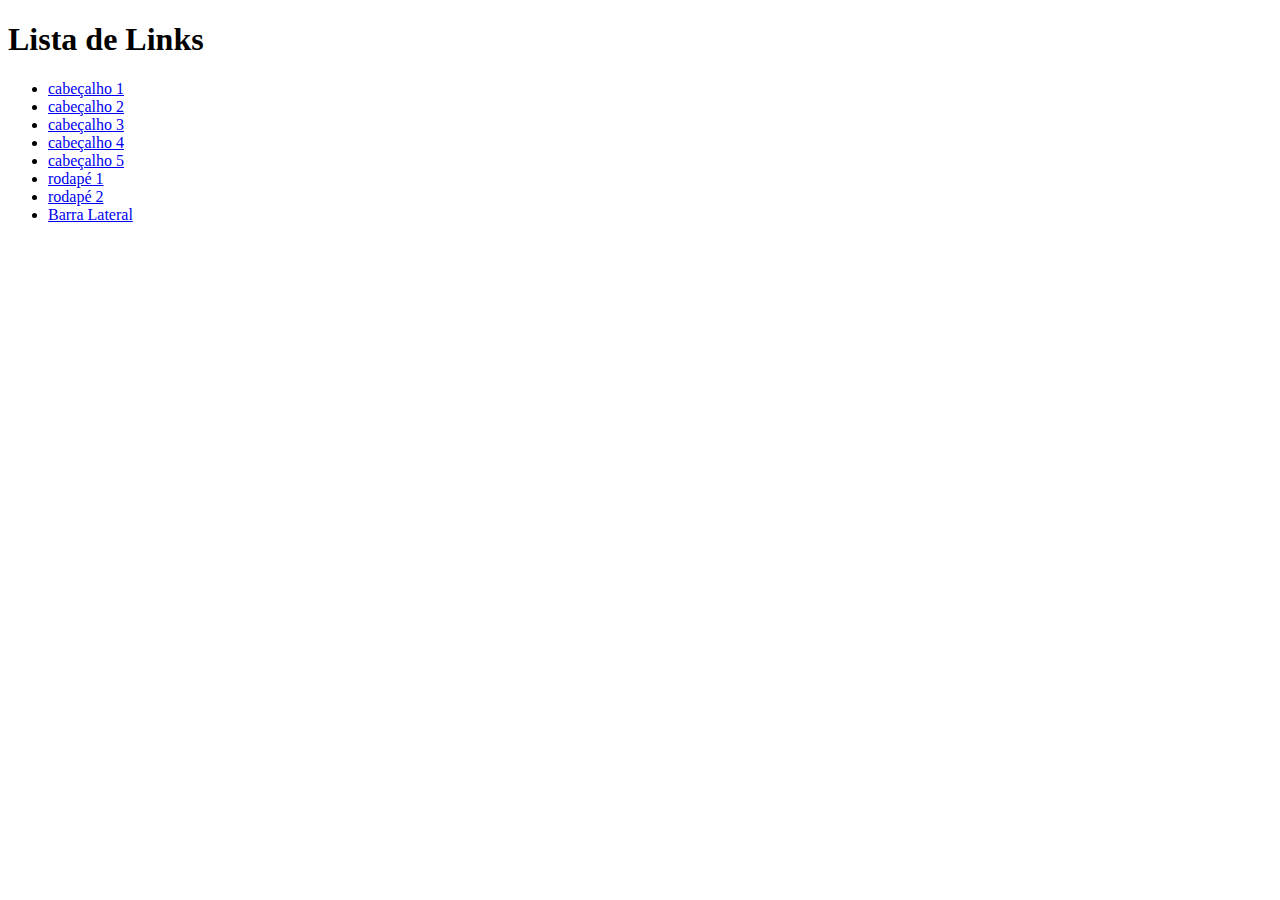
<file: index.html>
<!DOCTYPE html>
<html lang="pt-BR">
<head>
    <meta charset="UTF-8">
    <meta name="viewport" content="width=device-width, initial-scale=1.0">
    <meta http-equiv="X-UA-Compatible" content="ie=edge">
    <title>Document</title>
</head>
<body>
    <h1>Lista de Links</h1>

    <ul>
        <li><a href="Cabeçalho_1.html">cabeçalho 1 </a></li>
        <li><a href="cabeçalho_2.html">cabeçalho 2 </a></li>
        <li><a href="cabeçalho_3.html">cabeçalho 3 </a></li>
        <li><a href="cabeçalho_4.html">cabeçalho 4 </a></li>
        <li><a href="cabeçalho_5.html">cabeçalho 5 </a></li>
        <li><a href="footer_1.html">rodapé 1 </a></li>
        <li><a href="footer_2.html">rodapé 2 </a></li>
        <li><a href="barra_lateral.html">Barra Lateral </a></li>
    </ul>
</body>
</html>
</file>
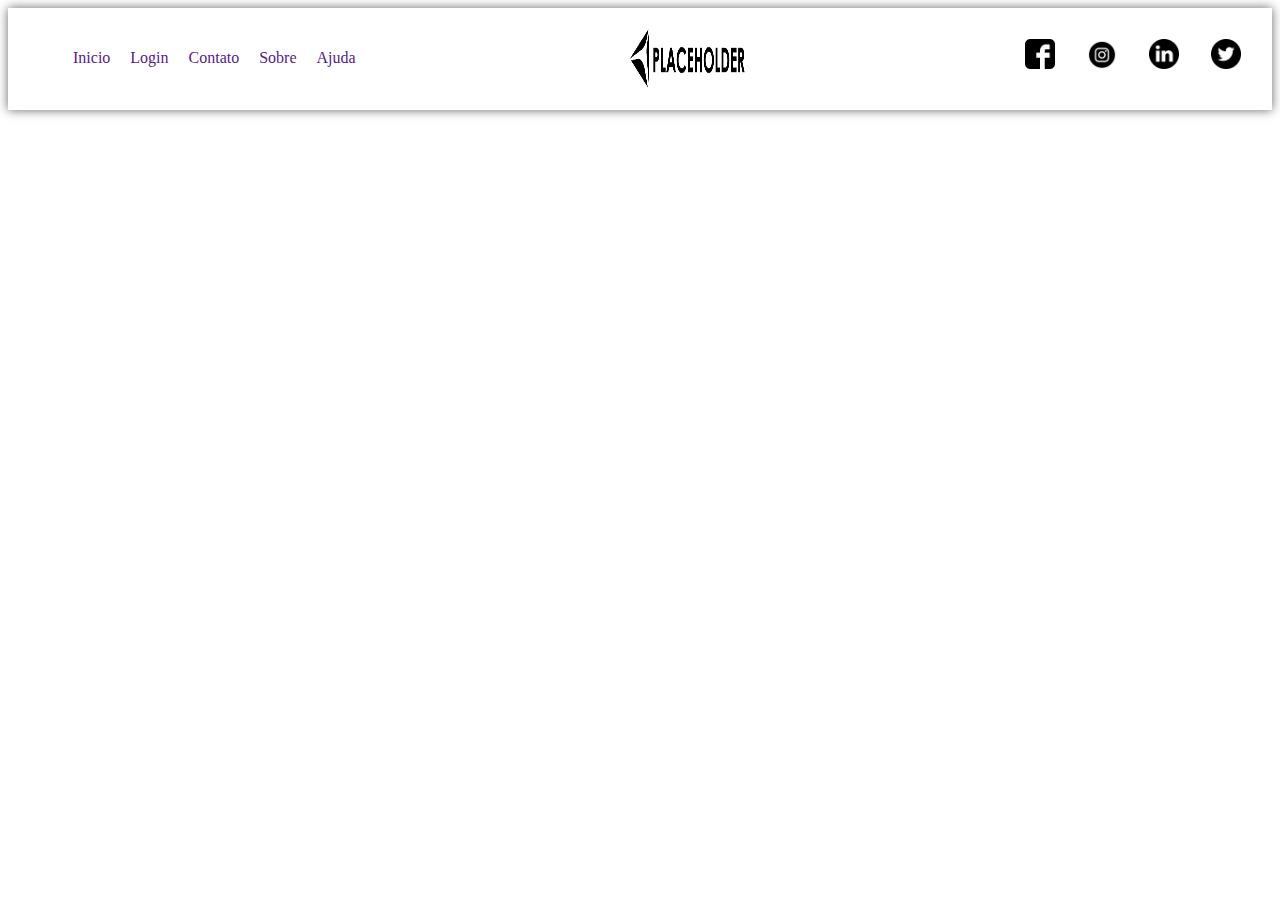
<file: cabeçalho_2.html>
<html lang="pt_BR">
<head>
    <meta charset="UTF-8">
    <meta name="viewport" content="width=device-width, initial-scale=1.0">
    <meta http-equiv="X-UA-Compatible" content="ie=edge">
    <title>cabeçalho</title>
    <link rel="stylesheet" href="css/cabeçalho_2.css">
</head>
<body>
    <header class="header">

        
        <nav class="nav">
            <div>

                <ul>
                    <li><a href="">Inicio</a></li>
                    <li><a href="">Login</a></li>
                    <li><a href="">Contato</a></li>
                    <li><a href="">Sobre</a></li>
                    <li><a href="">Ajuda</a></li>
                </ul>

            </div>
            <div>
            <img class="img" src="img/placeholder.com-logo1.png" alt="">
            </div>    
            <div class="social">
                
                <img src="img/facebook-logo.png">
                <img src="img/instgraam.png">
                <img src="img/linkedin.png">
                <img src="img/twitter-logo-button.png">
                
            </div>


        </nav>
        
    </header>
</body>
</html>
</file>
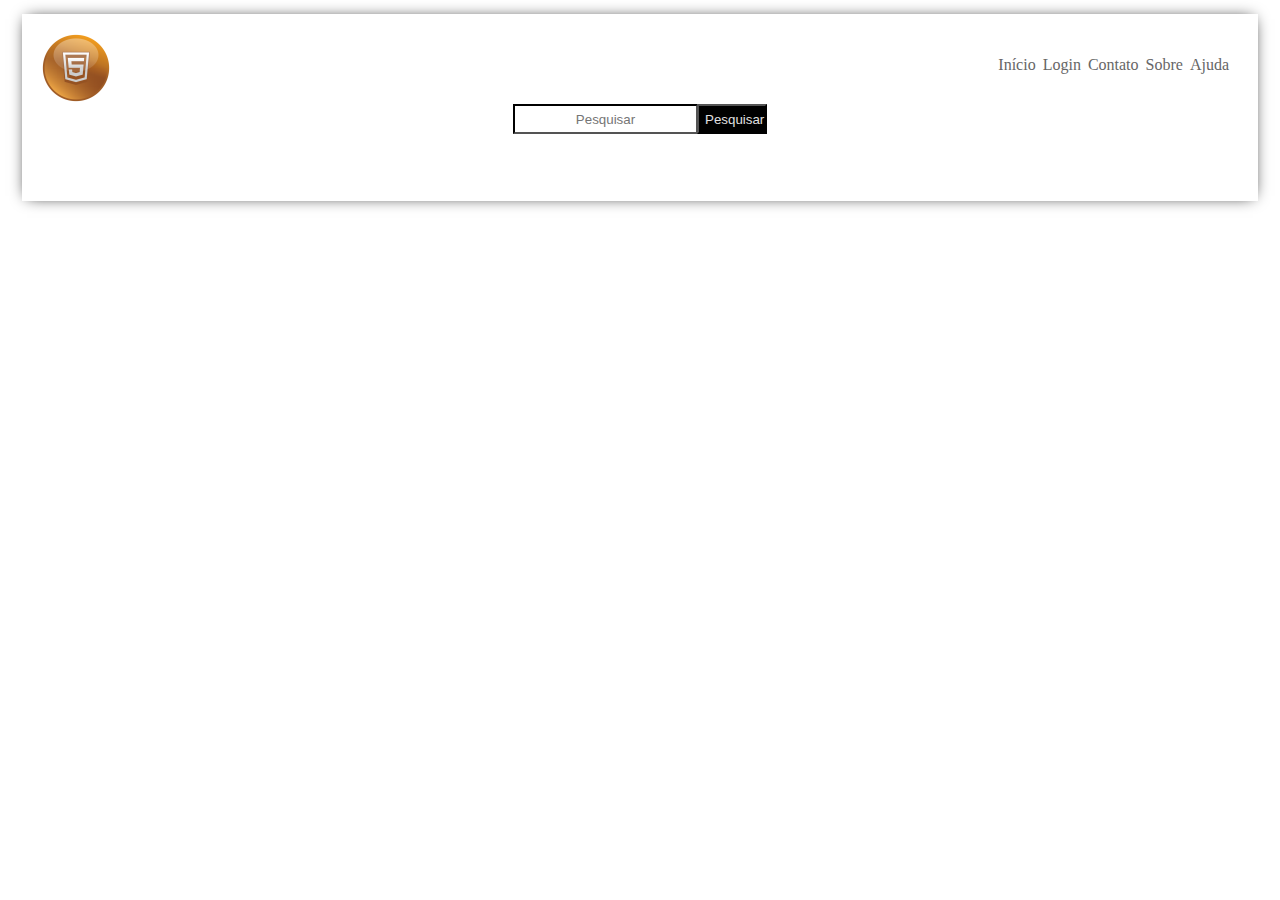
<file: cabeçalho_4.html>
<html lang="pt-BR">
<head>
    <meta charset="UTF-8">
    <meta name="viewport" content="width=device-width, initial-scale=1.0">
    <meta http-equiv="X-UA-Compatible" content="ie=edge">
    <title>cabeçario</title>
    <link rel="stylesheet" href="https://use.fontawesome.com/releases/v5.8.2/css/all.css" integrity="sha384-oS3vJWv+0UjzBfQzYUhtDYW+Pj2yciDJxpsK1OYPAYjqT085Qq/1cq5FLXAZQ7Ay" crossorigin="anonymous">
    <link rel="stylesheet" href="css/cabeçalho_4.css">
</head>
<body>
     <header class="cabecalho">
  
    
        <div class="box">

        <div>
            <img class="logo" src="img/logo2.png">
        </div>

            <div class="navegacao">

                <ul>
                     <li><a href="">Início</a></li>
                     <li><a href="">Login</a></li>
                    <li><a href="">Contato</a></li>
                    <li><a href="">Sobre</a></li>
                    <li><a href="">Ajuda</a></li>
                </ul>

            </div>

        </div>

        <div>
                <div>
                    <form>
        
                        <input type="text" placeholder="Pesquisar" class="barra-pesquisa">
                        <button class="button">Pesquisar</button>
        
                    </form>
                </div>
        
                    <div class="social">
                            <i class="fab fa-facebook-f"></i>
                            <i class="fab fa-twitter"></i>
                            <i class="fab fa-linkedin-in"></i>
                            <i class="fab fa-instagram"></i>
                    </div>
                </div>    
        

         </header>
</body>
</html>
</file>
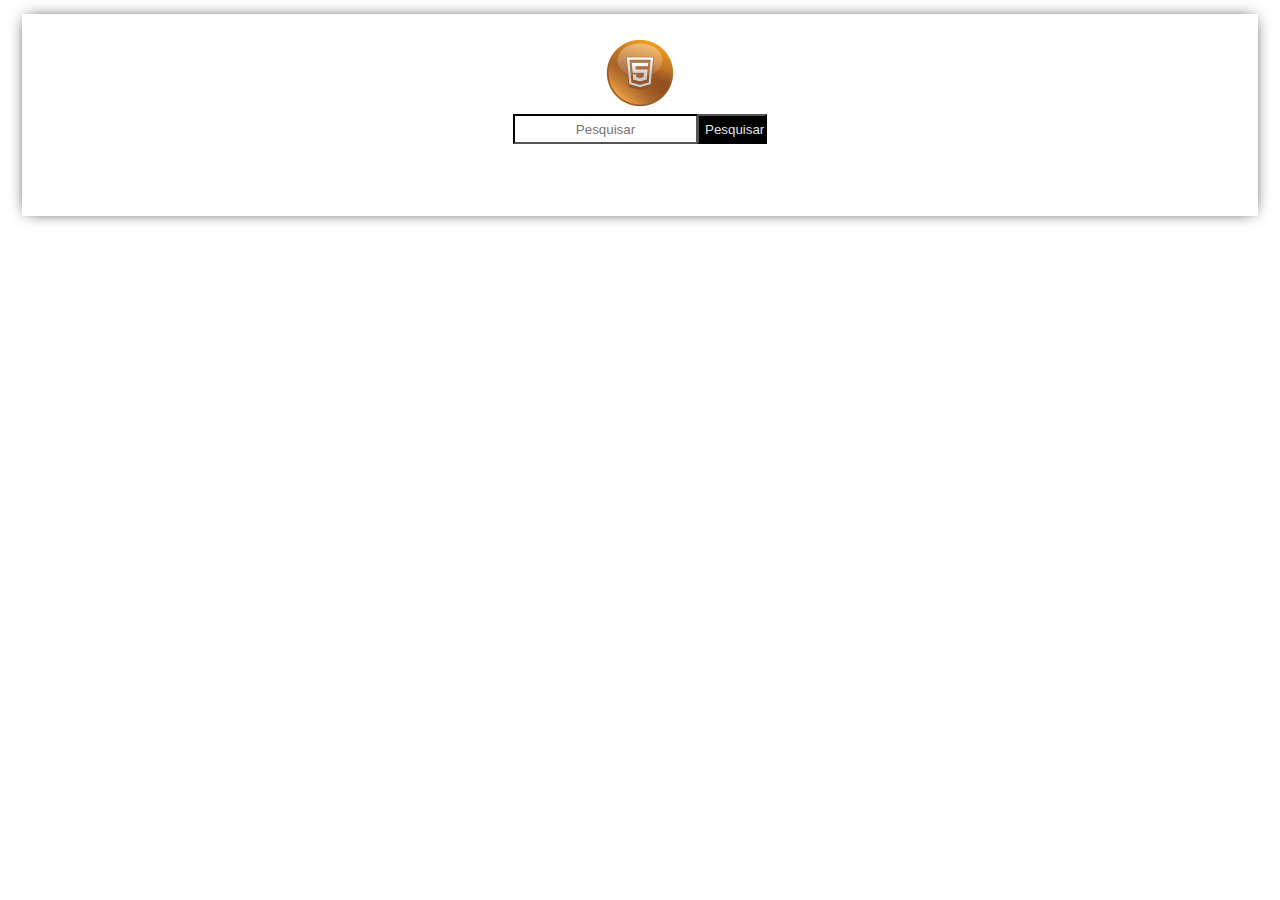
<file: cabeçalho_5.html>
<html lang="pt-BR">
<head>
    <meta charset="UTF-8">
    <meta name="viewport" content="width=device-width, initial-scale=1.0">
    <meta http-equiv="X-UA-Compatible" content="ie=edge">
    <title>cabeçario</title>
    <link rel="stylesheet" href="https://use.fontawesome.com/releases/v5.8.2/css/all.css" integrity="sha384-oS3vJWv+0UjzBfQzYUhtDYW+Pj2yciDJxpsK1OYPAYjqT085Qq/1cq5FLXAZQ7Ay" crossorigin="anonymous">
<link rel="stylesheet" href="css/cabeçalho_5.css">
</head>
<body>
<header class="cabecalho">
    <div class="box-margin">          
        <img  src="img/logo2.png">
    </div>

    <div class="box-margin">
        <form method="POST" >

            <input type="text" placeholder="Pesquisar" class="barra-pesquisa">
            <button class="button">Pesquisar</button>

        </form>
    </div>

        <div class="box-margin">
                <i class="fab fa-facebook-f"></i>
                <i class="fab fa-twitter"></i>
                <i class="fab fa-linkedin-in"></i>
                <i class="fab fa-instagram"></i>
        </div>

 </header>
</body>
</html>
</file>
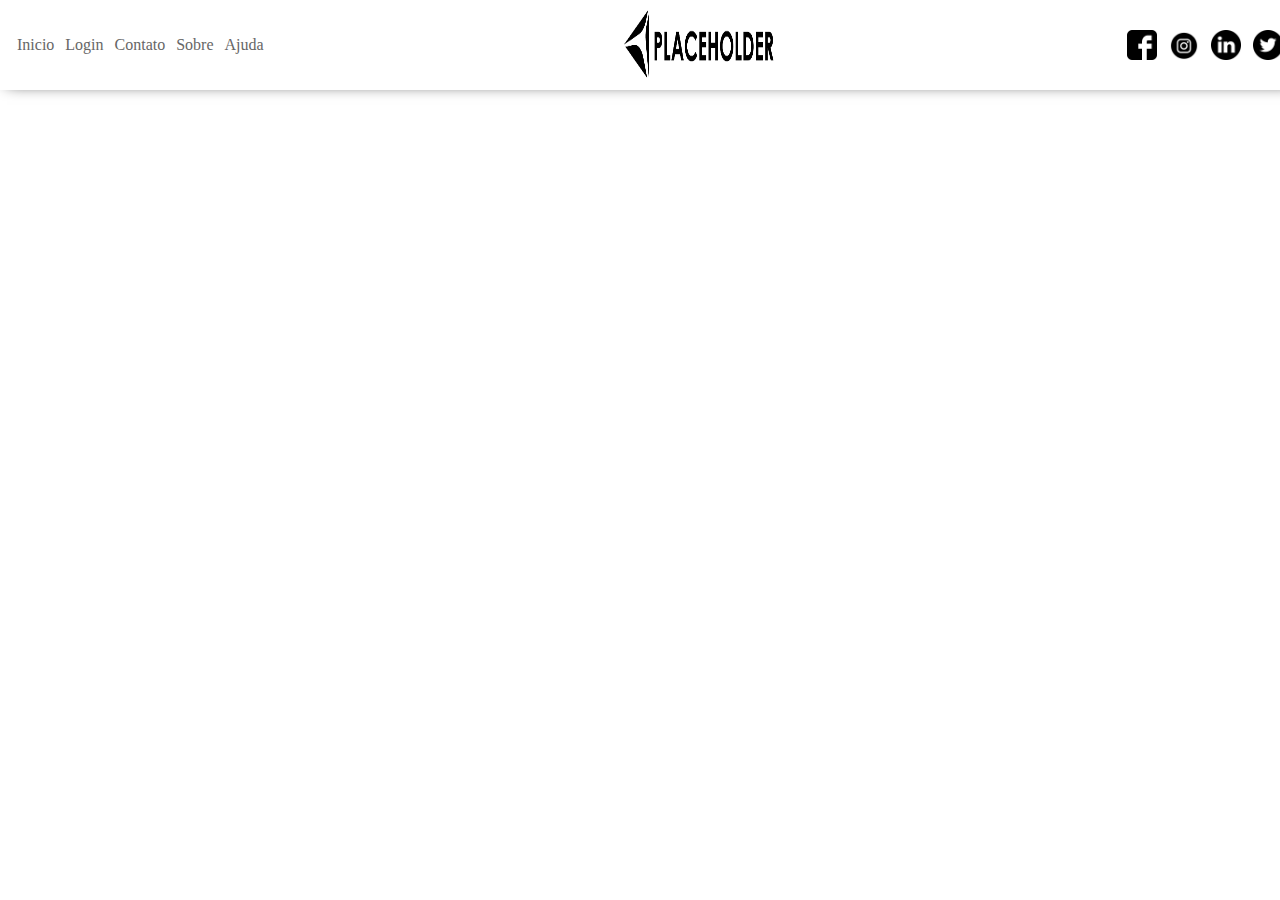
<file: cabeçario_2.html>
<html lang="pt_BR">
<head>
    <meta charset="UTF-8">
    <meta name="viewport" content="width=device-width, initial-scale=1.0">
    <meta http-equiv="X-UA-Compatible" content="ie=edge">
    <title>cabeçario</title>
    <link rel="stylesheet" href="css/cabeçario_2.css">
</head>
<body>
    <header class="header">

        
        <nav class="nav">
                <ul>
                    <li><a href="">Inicio</a></li>
                    <li><a href="">Login</a></li>
                    <li><a href="">Contato</a></li>
                    <li><a href="">Sobre</a></li>
                    <li><a href="">Ajuda</a></li>
                </ul>
        </nav>
         
            <img class="img" src="img/placeholder.com-logo1.png" alt="">

        <div class="box">
                <img src="img/facebook-logo.png" id="social">
                <img src="img/instgraam.png" id="social">
                <img src="img/linkedin.png" id="social">
                <img src="img/twitter-logo-button.png" id="social">
        </div>

    </header>
</body>
</html>
</file>
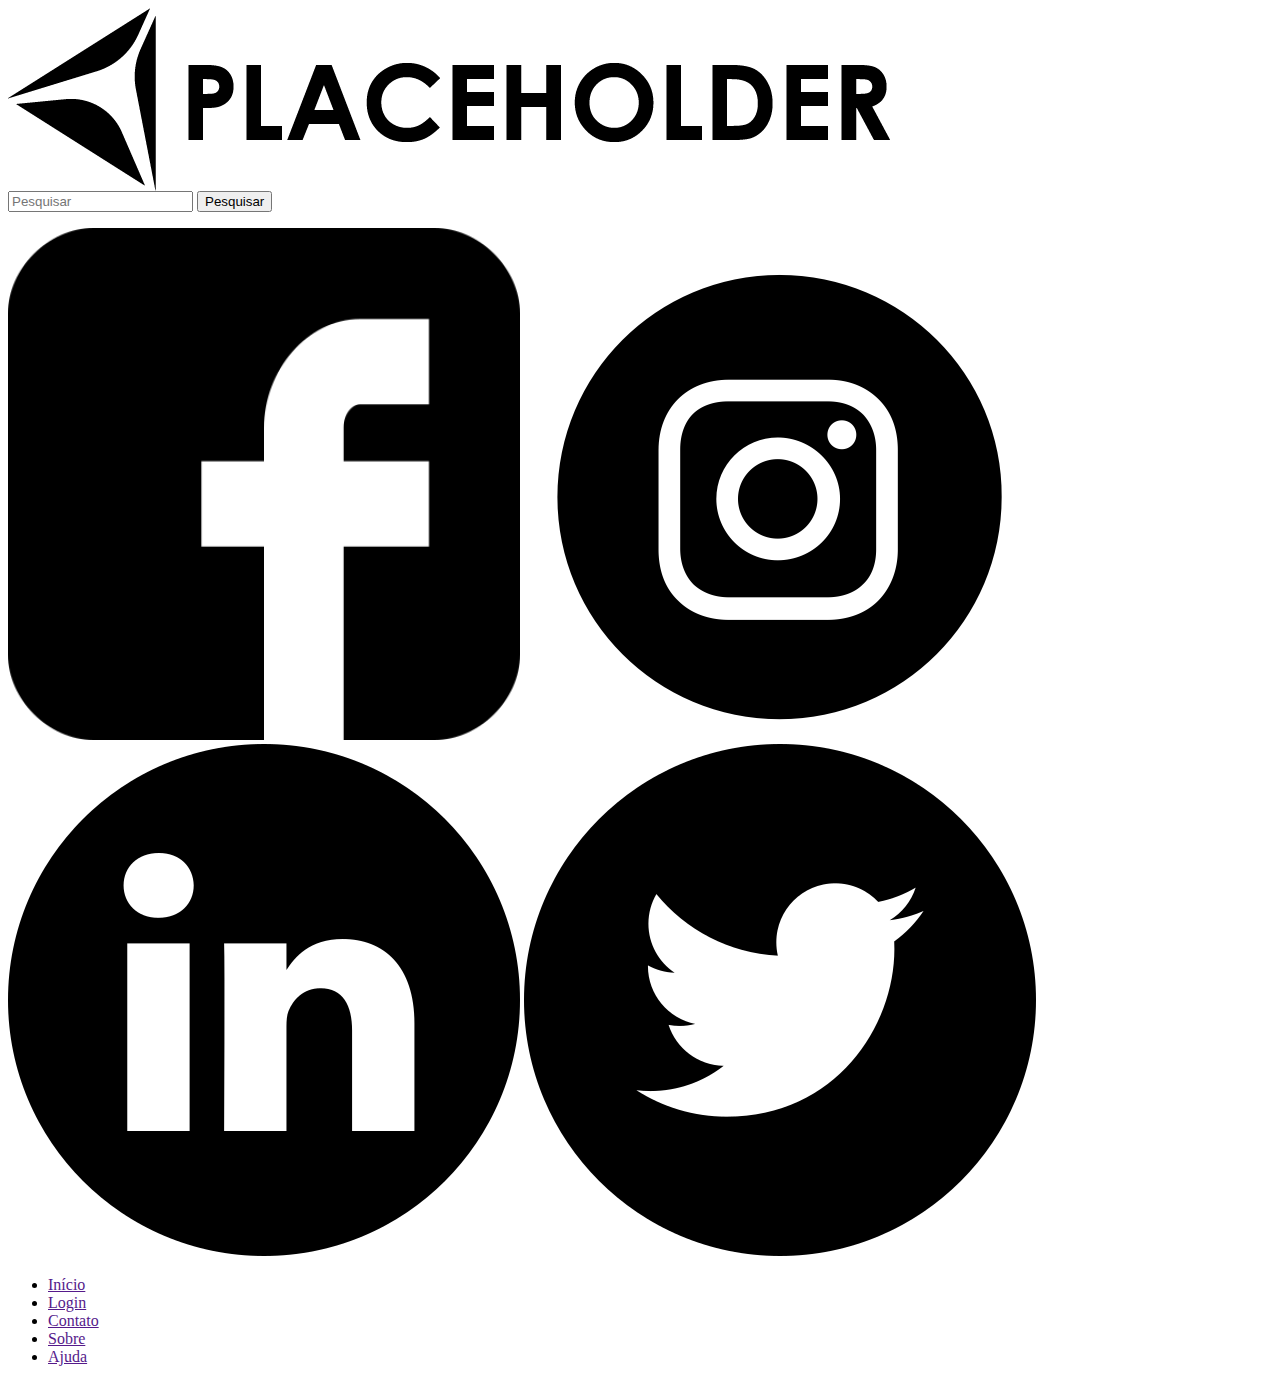
<file: cabeçario_4.html>
<html lang="pt-BR">
<head>
    <meta charset="UTF-8">
    <meta name="viewport" content="width=device-width, initial-scale=1.0">
    <meta http-equiv="X-UA-Compatible" content="ie=edge">
    <title>cabeçario</title>
</head>
<body>
     <header>
            <nav>

            <img class="img" src="img/placeholder.com-logo1.png">
        
            <form>

                <input type="text" placeholder="Pesquisar">
                <button>Pesquisar</button>

            </form>

            <div>

                <img src="img/facebook-logo.png">
                <img src="/img/instgraam.png">
                <img src="/img/linkedin.png">
                <img src="/img/twitter-logo-button.png">

            </div>


            <div>

                <ul>
                     <li><a href="">Início</a></li>
                     <li><a href="">Login</a></li>
                    <li><a href="">Contato</a></li>
                    <li><a href="">Sobre</a></li>
                    <li><a href="">Ajuda</a></li>
                </ul>

            </div>
        
            </nav>

         </header>
</body>
</html>
</file>
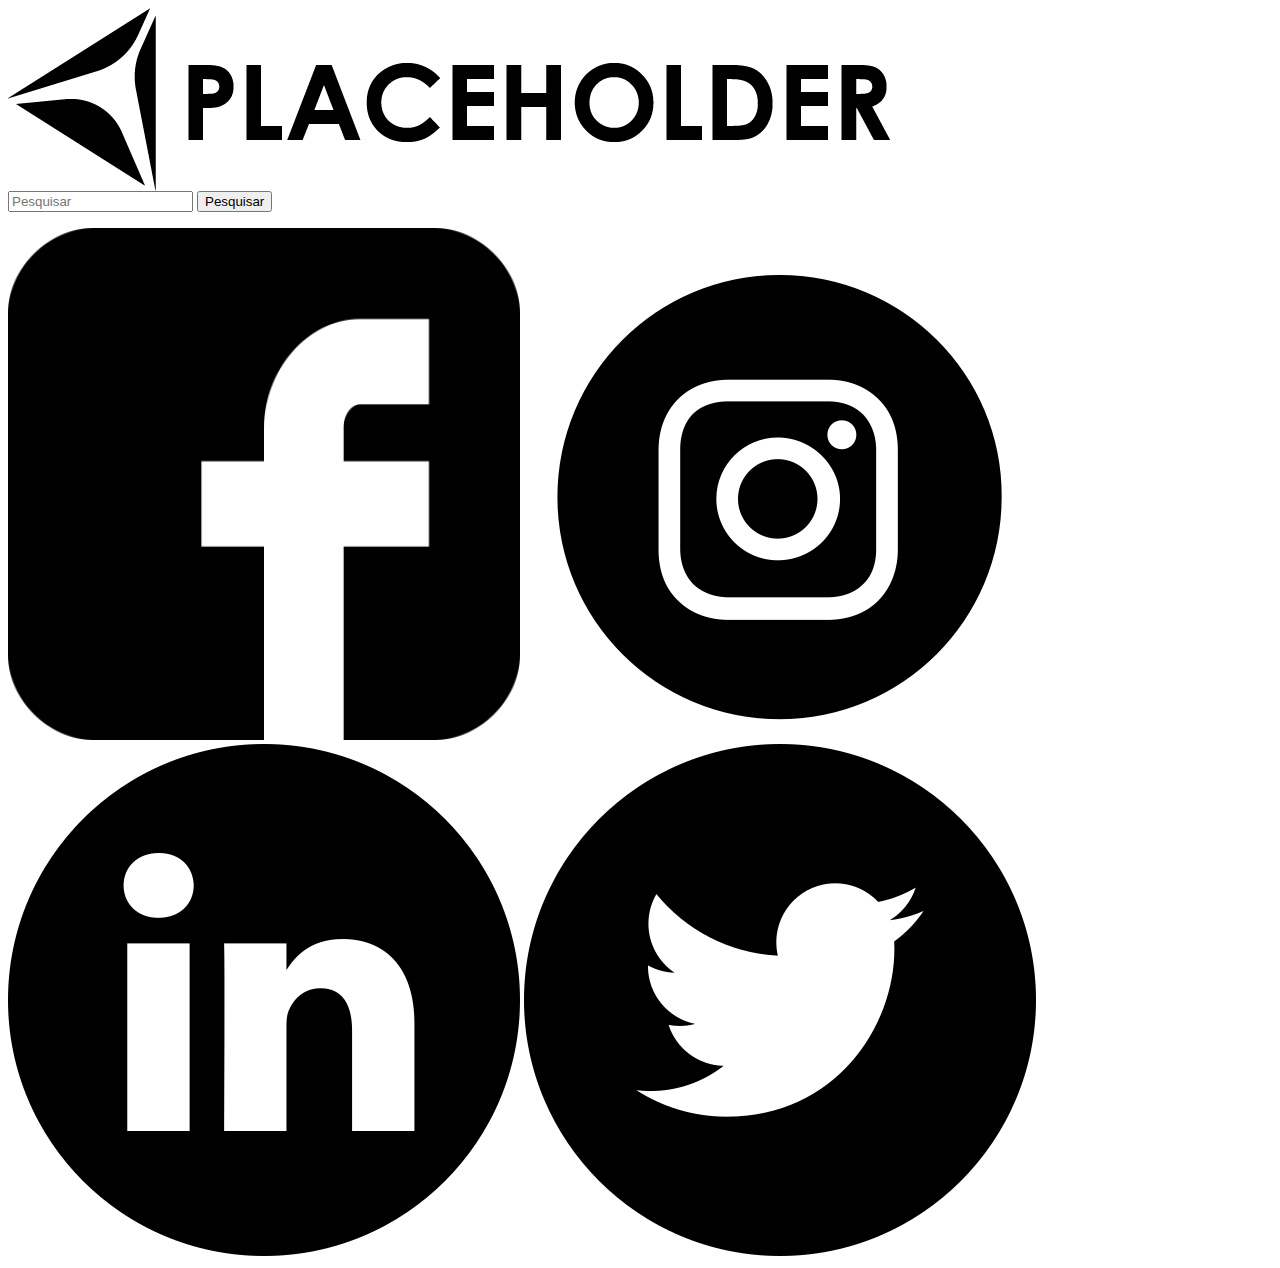
<file: cabeçario_5.html>
<html lang="pt-BR">
<head>
    <meta charset="UTF-8">
    <meta name="viewport" content="width=device-width, initial-scale=1.0">
    <meta http-equiv="X-UA-Compatible" content="ie=edge">
    <title>cabeçario</title>
</head>
<body>
    <header>
        <nav>
                    
        <img  src="img/placeholder.com-logo1.png">
        
        <form method="POST" >

            <input type="text" placeholder="Pesquisar">
            <button>Pesquisar</button>

        </form>

        <div>

            <img src="/img/facebook-logo.png">
            <img src="/img/instgraam.png">
            <img src="/img/linkedin.png">
            <img src="img/twitter-logo-button.png">
            
        </div>

        </nav>

    </header>
</body>
</html>
</file>
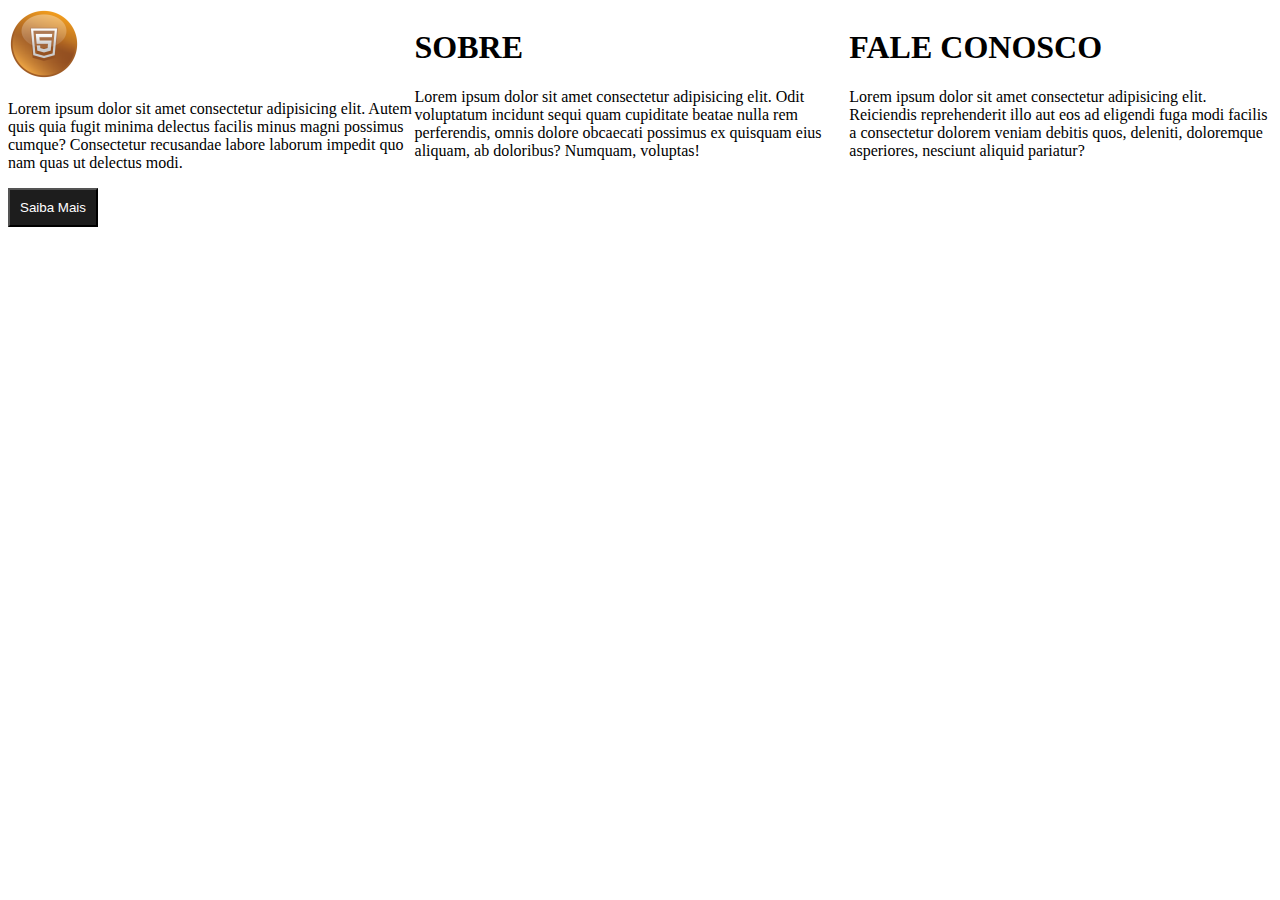
<file: footer_1.html>
<!DOCTYPE html>
<html lang="pt-BR">
<head>
    <meta charset="UTF-8">
    <meta name="viewport" content="width=device-width, initial-scale=1.0">
    <meta http-equiv="X-UA-Compatible" content="ie=edge">
    <title>Document</title>
    <link rel="stylesheet" href="https://use.fontawesome.com/releases/v5.8.2/css/all.css" integrity="sha384-oS3vJWv+0UjzBfQzYUhtDYW+Pj2yciDJxpsK1OYPAYjqT085Qq/1cq5FLXAZQ7Ay" crossorigin="anonymous">
    <link rel="stylesheet" href="css/footer_1.css">
</head>
<body>
    <footer class="box">
        <div>
            <img src="img/logo2.png" alt="logo">
            <p>Lorem ipsum dolor sit amet consectetur adipisicing elit. 
                Autem quis quia fugit minima delectus facilis minus magni possimus cumque? 
                Consectetur recusandae labore laborum impedit quo nam quas ut delectus modi.</p>
            <button class="botão">Saiba Mais</button>    
        </div>


        <div>
            <h1>SOBRE</h1>
            <p>Lorem ipsum dolor sit amet consectetur adipisicing elit. 
                Odit voluptatum incidunt sequi quam cupiditate beatae nulla rem perferendis, 
                omnis dolore obcaecati possimus ex quisquam eius aliquam, ab doloribus? Numquam, voluptas!</p>
        </div>


        <div>
            <h1>FALE CONOSCO</h1>
            <p>Lorem ipsum dolor sit amet consectetur adipisicing elit. 
                Reiciendis reprehenderit illo aut eos ad eligendi fuga modi facilis a 
                consectetur dolorem veniam debitis quos, deleniti, doloremque asperiores, nesciunt aliquid pariatur?</p>
                <div>
                        <i class="fab fa-facebook-f"></i>
                        <i class="fab fa-twitter"></i>
                        <i class="fab fa-linkedin-in"></i>
                        <i class="fab fa-instagram"></i>
                </div>
        </div>
    </footer>
    
</body>
</html>
</file>
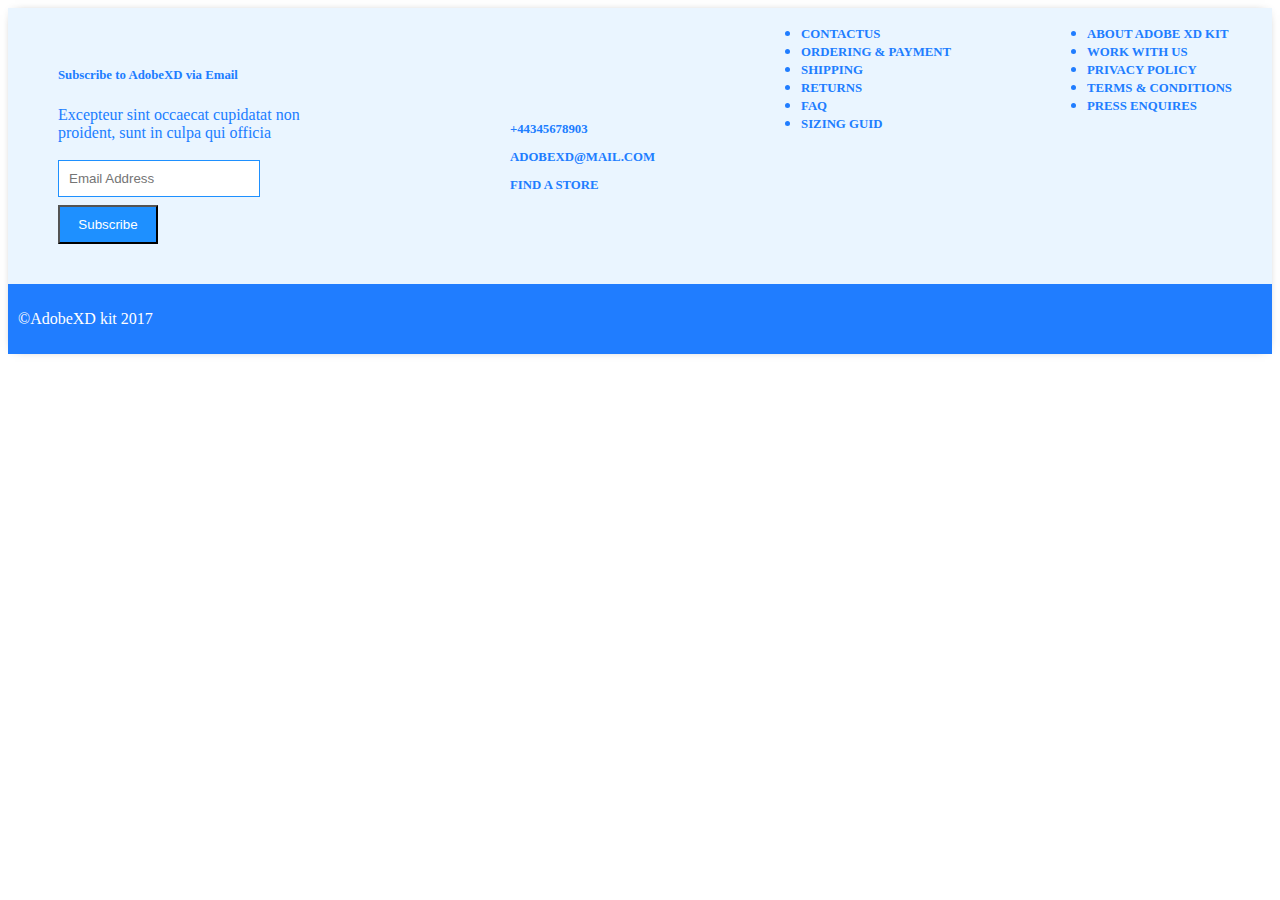
<file: footer_2.html>
<!DOCTYPE html>
<html lang="pt-BR">
<head>
    <meta charset="UTF-8">
    <meta name="viewport" content="width=device-width, initial-scale=1.0">
    <meta http-equiv="X-UA-Compatible" content="ie=edge">
    <title>Document</title>
    <link rel="stylesheet" href="css/footer_2.css">
    <link rel="stylesheet" href="https://use.fontawesome.com/releases/v5.8.2/css/all.css" integrity="sha384-oS3vJWv+0UjzBfQzYUhtDYW+Pj2yciDJxpsK1OYPAYjqT085Qq/1cq5FLXAZQ7Ay" crossorigin="anonymous">
</head>
<body>

    <footer class="rod">
        <div class="box1">
            <div class="subs">
                <a href="#" class="formato">Subscribe to AdobeXD via Email</a>
                <a href="#" class="cor"> Excepteur sint occaecat cupidatat non proident, sunt in culpa qui officia</a>
                <div class="input-email">
                <input type="email" placeholder="Email Address"><button>Subscribe</button>
            </div>         
        </div>
            
            <div class="dados">
                <div>
                    <ul>
                        <li><a href="#" class="formato"> +44345678903</a> </li>
                        <li><a href="#" class="formato"> ADOBEXD@MAIL.COM</a></li>
                        <li><a href="#" class="formato"> FIND A STORE</a></li>
                    </ul>
                </div>       
            </div>

            <div>
                <ul>
                    <li><a href="#" class="formato">CONTACTUS</a></li>
                    <li><a href="#" class="formato">ORDERING & PAYMENT</a></li>
                    <li><a href="#" class="formato">SHIPPING</a></li>
                    <li><a href="#" class="formato">RETURNS</a></li>
                    <li><a href="#" class="formato">FAQ</a></li>
                    <li><a href="#" class="formato">SIZING GUID</a></li>
                </ul>
            </div>

            <div>
                <ul>
                    <li><a href="#" class="formato">ABOUT ADOBE XD KIT</a></li>
                    <li><a href="#" class="formato">WORK WITH US</a></li>
                    <li><a href="#" class="formato">PRIVACY POLICY</a></li>
                    <li><a href="#" class="formato">TERMS & CONDITIONS</a></li>
                    <li><a href="#" class="formato">PRESS ENQUIRES</a></li>
                </ul>
            </div>
             </div>

            <div class="social">
                <p>&copy;AdobeXD kit 2017</p>
                <div>
                    <a href="#"><i class="fab fa-instagram"></i></a>
                    <a href="#"><i class="fab fa-twitter"></i></a>
                    <i class="fab fa-facebook-f"></i>
                </div>

            </div>

            </footer>
        
</body>
</html>
</file>
<file: css/cabeçalho_2.css>
.nav{
    justify-content: space-between;
    box-shadow: 0 0 10px #666;
    display: flex;
    padding: 17px;
}
.img{
    padding:4px;
    width: 115px;
    height: 60px;
    position: relative;
}
.social img{
    padding: 14px;
    width: 30px;
    height: 30px;
    display: inline-flex;
}
.nav ul{
    display: inline-block;
}
.nav ul li{
    list-style-type: none;
    padding: auto;
    display: inline-flex;

}
.nav ul li a{
    text-align: left;
    text-decoration: none;
    padding: 8px;
}
.header{
    width: 100%;
}
</file>
<file: css/cabeçalho_4.css>
.cabecalho{
    width: auto;
    height: auto;
    box-shadow: 0px 0px 15px -5px;
    display: flex;
    justify-content: space-between;
    flex-wrap: wrap;
    padding: 18px;
    align-items: center;
    margin: 14px;
    flex-direction: column;
}
.navegacao{
    display: flex;
    flex-wrap: wrap;
    padding: 8px;
}
.navegacao ul li{
    display: inline;
    margin-right: 3px;
}
.navegacao ul li a{
    text-decoration: none;
    color: #666;
}
.box{
    display: flex;
    justify-content: space-between;
    width: 100%;

}
i{
    font-size: 1.8em;
    padding: 10px;
}
.barra-pesquisa{
    height: 30px;
    width: 300 auto;
    text-align: center;
    border-color:black; 
}
.button{
    margin-left: -5px;
    height: 30px;
    width: 70px;
    background-color: black;
    color: #e0e0e0;
    border-color: black;
}
@media(max-width:600px){
    .box{
    display: block;
    justify-content: space-between;
    width: 100%;
    }
    .barra-pesquisa{
        width: 70%;
    }
    .button{
        width: 30%;
    }
}
</file>
<file: css/cabeçalho_5.css>
.cabecalho{
    width: auto;
    height: auto;
    box-shadow: 0px 0px 15px -5px;
    display: flex;
    flex-wrap: wrap;
    padding: 18px;
    align-items: center;
    margin: 14px;
    flex-direction: column;
}
.barra-pesquisa{
    height: 30px;
    width: 300 auto;
    text-align: center;
    border-color:black; 
}
.button{
    margin-left: -5px;
    height: 30px;
    width: 70px;
    background-color: black;
    color: #e0e0e0;
    border-color: black;
}
i{
    font-size: 1.8em;
    padding: 10px;
}
.box-margin{
    margin-top: 5px;
}
@media(max-width:500px){
    .barra-pesquisa{
        width: 70%;
    }
    .button{
        width: 30%;
    }
}
</file>
<file: css/cabeçario_2.css>
.header{
    width: 100%;
    height: auto;
    box-shadow: 0px 0px 15px -7px;
    display: flex;
    justify-content: space-between;
    flex-wrap: wrap;
    padding: 10px;
    align-items: center;
}
nav{
    display: flex;
    flex-wrap: wrap;
    padding: 7px;
}
nav ul li{
    display: inline;
    margin-right: 7px;
}
nav ul li a{
    text-decoration: none;
    color: #666;
}

img{
    width: 150px;
    height: 70px;
    max-width: 100%;
    max-height: auto;
    margin-left: 12px;
    justify-content: left;
}
#social{
    width: 30px;
    height: 30px;
    margin-left: 12px;
}
.box{
    display: flex;
    flex-wrap: wrap;
    padding: 7px;
}
*{
    margin: 0;
    padding: 0;
}
</file>
<file: css/footer_1.css>
.box{
    display: flex;
}
.botão{
    background: rgb(29, 29, 29);
    border-color: black;
    color: white;
    padding: 10px;
}
i{
    font-size: 2.0em;
    padding: 10px;
}
@media(max-width:700px){
    .box{
        display: block;
    } 
}
</file>
<file: css/footer_2.css>
body{
    font-family: sans-serif;
}
a {
    text-decoration: none;
}
.cor{
    color: #207dff;
}

.formato{
    font-weight: bold;
    font-size: 0.8em;
    padding: 3px 0px;
    color: #207dff;
}
body{
    background-color: #fff;
}
.rod{
    width: 100%;
    display: flex;
    flex-wrap: wrap;
    font-family: 'Montserrat';
    box-shadow: 0px 0px 10px -7px #333;
    background-color: #eaf5ff;
    color: #207dff;
}
.box1{
    width: 100%;
    display: flex;
    justify-content: space-between;
    padding: 0 40px;
    
}
.subs{
    width:  25%;
    padding: 40PX 10PX;
    justify-content: space-between;
    display: flex;
    flex-wrap: wrap;
    flex-direction: column;
    align-content: center;
}
.subs input{
    width: 180px;
    padding: 10px;
    border: 1px solid 	#1E90FF;
    margin-right: 20px;
    margin-top: 8px;
    color: 	#1E90FF;    
}
.input-email{
    display: flex;
    margin-top: 10px;
    width: 100%;
    align-content: center;
    flex-wrap: wrap;
}
.subs button{
    width:  100px;
    padding: 10px;
    background-color: 	#1E90FF;
    color: #fff;
    margin-top: 8px;
    
}
.subs a{
    
    padding-top: 20px;
}
.dados{
    padding: 40PX 10PX;
    justify-content: space-between;
    display: flex;
    flex-wrap: wrap;
    align-content: center;
}
.dados ul{
    
    display: flex;
    flex-wrap: wrap;
    flex-direction: column;
    padding-top: 10px;
}
.dados li{
    list-style: none;
    margin-top: 10px;
}
.social{
    width: 100%;
    height: auto;
    display: flex;
    flex-wrap: wrap;
    padding: 10px;
    justify-content: space-between;
    background-color: #207dff;
    color: #fff;
    align-items: center;
}
.social i{
    color: #fff;
    font-size: 2em;
    padding: 0 10px;
}
@media(max-width:700px){
    .rod{
    width: 100%;
    display: flex;
    font-family: 'Montserrat';
    }
    .box1{
    width: 100%;
    flex-direction: column;
    }
    
    .inputs-email{
        display: flex;
        justify-content: center;
    }
    
    .subs button{
        margin-top: 10px;
    }
    
    .subs, .dados{
        width: 100%;
        margin: a auto;
        flex-direction: column;
    }
    
    .dados ul{
        padding-top: 20px;
    }
}
</file>
